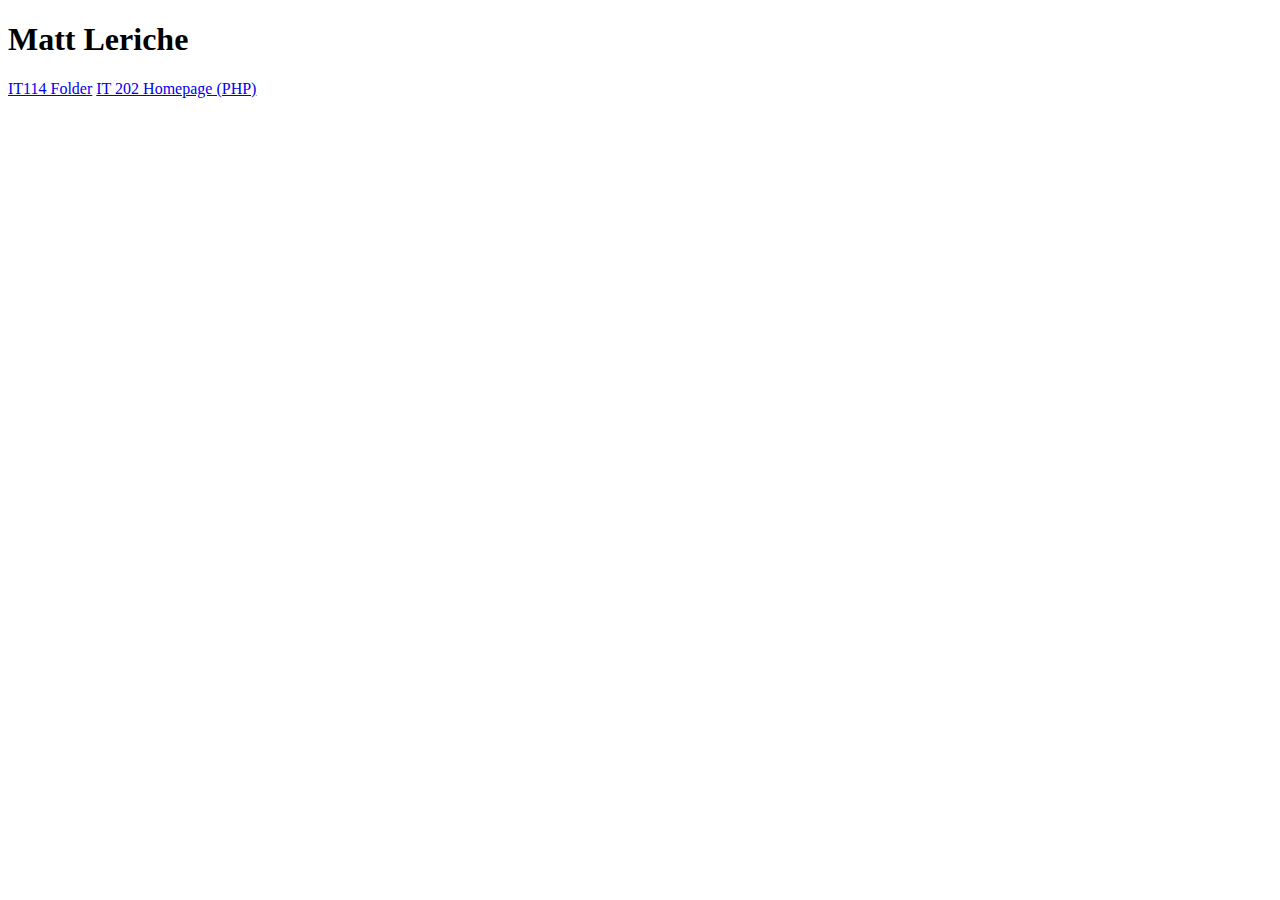
<file: index.html>
<!DOCTYPE html>
<html>
<title>M Leriche</title>
<body>

<h1>Matt Leriche</h1>
<p>
<a href="./IT114/IT114.html">IT114 Folder</a>
<a href="./IT202/index.php">IT 202 Homepage (PHP)</a>
</p>


</body>
</html>
</file>
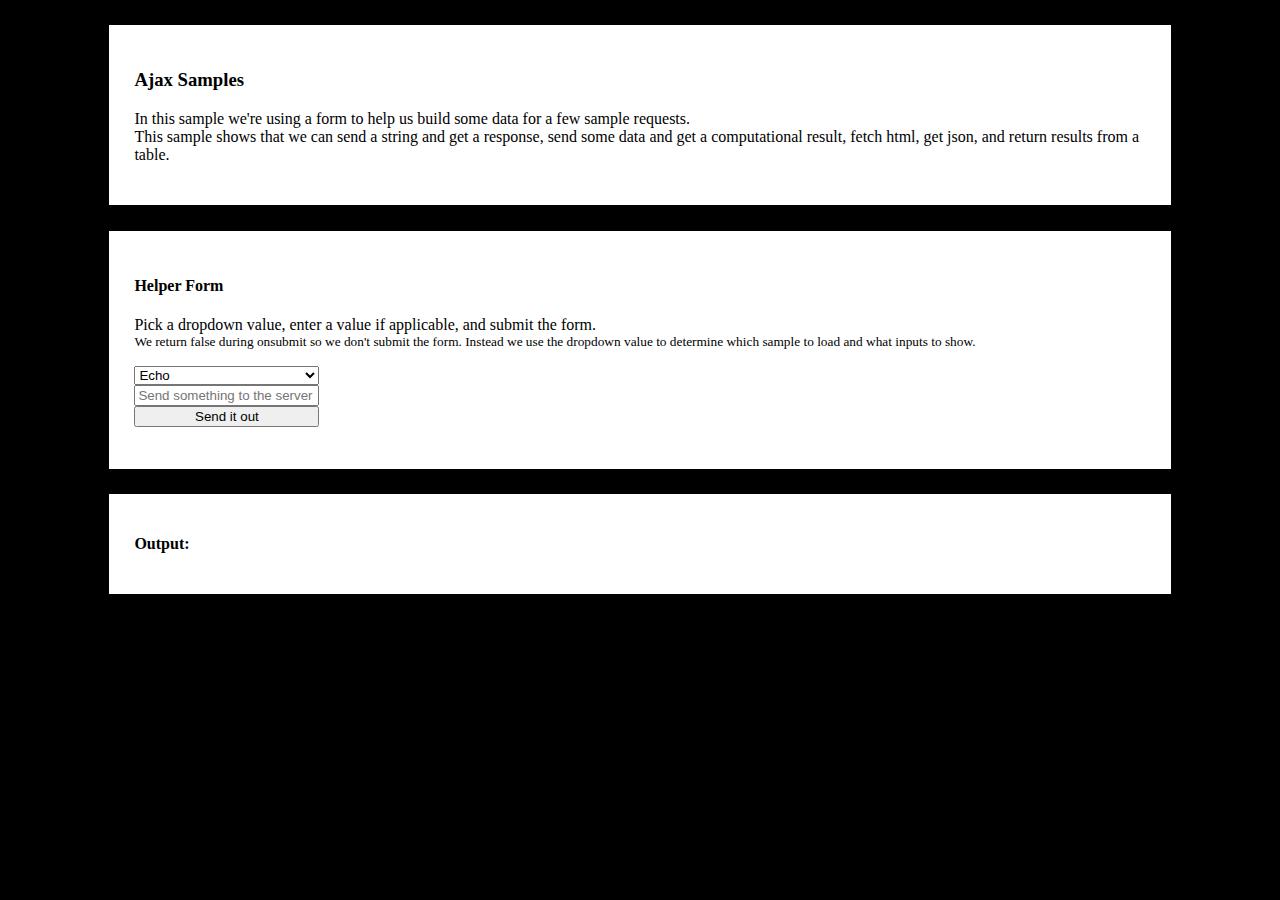
<file: ajax.html>
<html>
    <!--Pulled from toegel example to be modified-->
<head>
<script>
function myAjax(method, type, destination, data){
	let xhttp = new XMLHttpRequest();
	method = method.toUpperCase();
	if(data){
		data += "&";
	}
	else{
		data = "";
	}
	data += "type=" + type;
	xhttp.onreadystatechange = function(){
		if(this.readyState == 4&& this.status == 200){
			destination.innerHTML = this.responseText;
		}
	}
	xhttp.open(method, "backend.php", true);
	if(method == "POST"){
		xhttp.setRequestHeader("Content-type", "application/x-www-form-urlencoded");
	}
	if(data){
		xhttp.send(data);
	}
	else{
		xhttp.send();
	}
}
function onSubmit(){
	let form = document.forms[0];
	let sv = form.type.value;
	switch(sv){
		case "echo": sampleString();
			break;
		case "add": sampleAdd();
			break;
		case "html": sampleHtml();
			break;
		case "json": sampleJSON();
			break;
		case "db": sampleDB();
			break;
		default:
			break;
	}
}
function sampleDB(){
	let cont = document.getElementById("output");
	myAjax("POST", "db", cont);
}
function sampleString(){
	let cont = document.getElementById("output");
	let data = "message=" + document.forms[0].message.value;
	myAjax("POST", "echo", cont, data);
}
function sampleAdd(){
	let cont = document.getElementById("output");
	let form = document.forms[0];
	let data = "number1=" + form.number1.value + "&number2=" + form.number2.value;
	myAjax("POST", "add", cont, data);
}
function sampleHtml(){
	let cont = document.getElementById("output");
	myAjax("POST", "html", cont);
}
function sampleJSON(){
	let cont = document.getElementById("output");
	myAjax("POST", "json", cont);
}
function handleInputs(){
	let form = document.forms[0];
	let sv = form.type.value;
	switch(sv){
		case "echo":
			form.number1.style.display = "none";
			form.number2.style.display = "none";
			form.message.style.display = "block";
			break;
		case "add":
			form.number1.style.display = "block";
			form.number2.style.display = "block";
			form.message.style.display = "none";
			break;
		case "html":
		case "json":
		default:
			form.number1.style.display = "none";
			form.number2.style.display = "none";
			form.message.style.display = "none";
			break;
	}
}
</script>
<style>
body{background-color: black;}
section{ width:80%; margin-left: auto; margin-right:auto; background-color:white; padding: 2%;margin-top: 2%;}
</style>
</head>
<body onload="handleInputs();">
<header>
	<section>
		<h3>Ajax Samples</h3>
		<p>In this sample we're using a form to help us build some data for a few sample requests.<br>
		This sample shows that we can send a string and get a response, send some data and get a computational result, fetch html, get json, and return results from a table.</p>
	</section>
</head>
<section>
	<h4>Helper Form</h4>
	<p>Pick a dropdown value, enter a value if applicable, and submit the form.<br>
	<small>We return false during onsubmit so we don't submit the form. Instead we use the dropdown value to determine which sample to load and what inputs to show.</small></p>
	<form onsubmit="onSubmit(); return false;" style="display: inline-grid">
		<select name="type" onchange="handleInputs();">
			<option value="echo">Echo</option>
			<option value="add">Add Nums</option>
			<option value="html">Get HTML</option>
			<option value="json">Get JSON</option>
			<option value="db">Get Test Users from DB</option>
		</select>
		<input type="number" name="number1" placeholder="First Number"/>
		<input type="number" name="number2" placeholder="Second Number"/>
		<input type="text" name="message" placeholder="Send something to the server"/>
		<input type="submit" value="Send it out"/>
	</form>
</section>
<section>
	<p><b>Output:</b></p>
	<p id="output"></p>
</section>
</body>
</html>
</file>
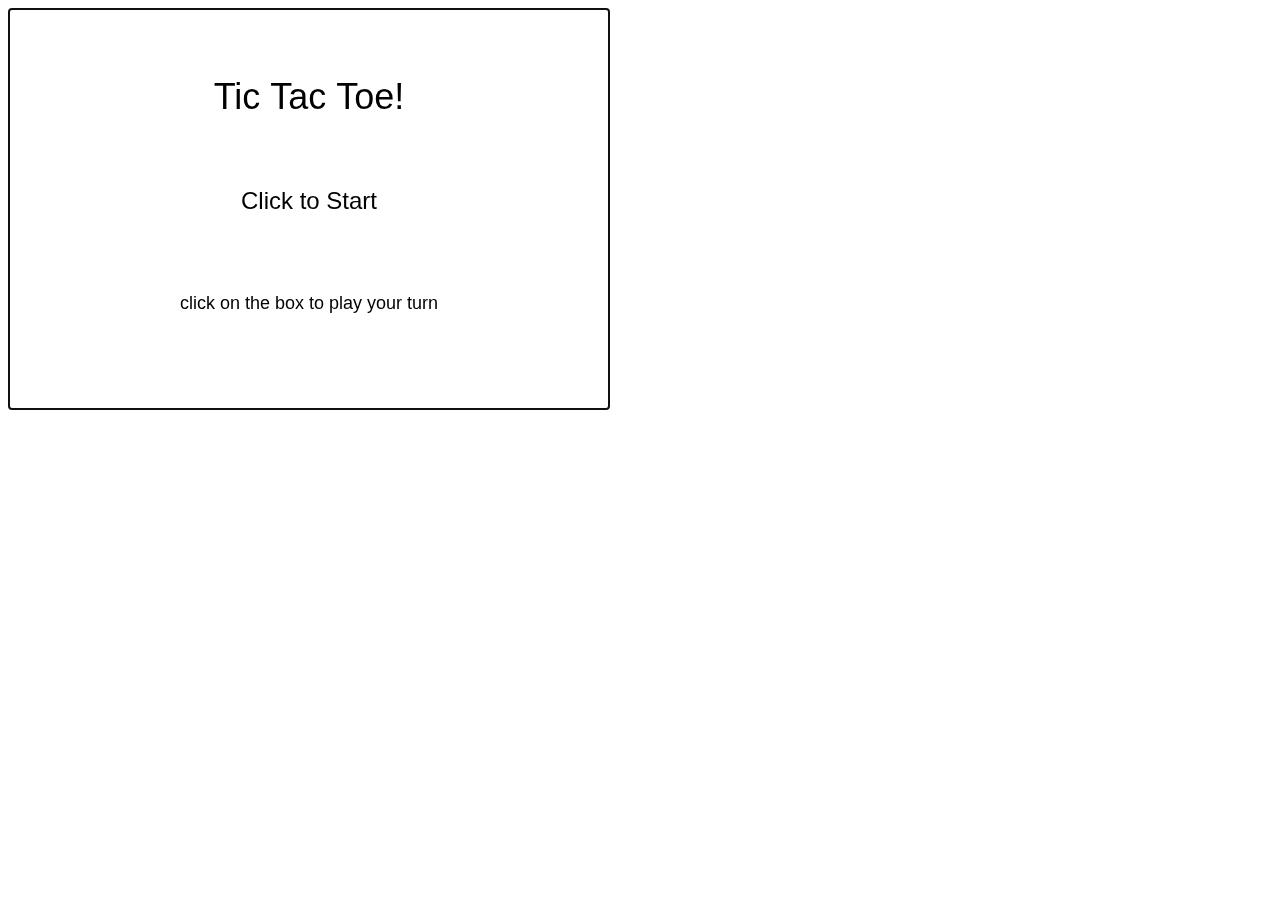
<file: game.html>
<!DOCTYPE html>
<html>
    <head>
        <style>
        #canvas {
          width: 600px;
          height: 400px;
          border: 1px solid black;
        }
        </style>
        <canvas 
        id="canvas" width="600" height="400" tabindex="1"
        ></canvas>
<script>
//Collect the sqaure game base with a few mods
//Source: http://bencentra.com/code/2017/07/11/basic-html5-canvas-games.html
// Collect The Square game

// Get a reference to the canvas DOM element
var canvas = document.getElementById('canvas');
// Get the canvas drawing context
var context = canvas.getContext('2d');

// Your score
var score = 0;

// Properties for your square
var x = 50; // X position
var y = 100; // Y position
var speed = 6; // Distance to move each frame
var sideLength = 50; // Length of each side of the square

// FLags to track which keys are pressed
var down = false;
var up = false;
var right = false;
var left = false;

// Properties for the target square
var targetX = 0;
var targetY = 0;
var targetLength = 25;

// Determine if number a is within the range b to c (exclusive)
function isWithin(a, b, c) {
  return (a > b && a < c);
}

// Countdown timer (in seconds)
var countdown = 30;
// ID to track the setTimeout
var id = null;

// Listen for keydown events
canvas.addEventListener('keydown', function(event) {
  event.preventDefault();
  console.log(event.key, event.keyCode);
  if (event.keyCode === 40) { // DOWN
    down = true;
  }
  if (event.keyCode === 38) { // UP
    up = true;
  }
  if (event.keyCode === 37) { // LEFT
    left = true;
  }
  if (event.keyCode === 39) { // RIGHT
    right = true;
  }
});

// Listen for keyup events
canvas.addEventListener('keyup', function(event) {
  event.preventDefault();
  console.log(event.key, event.keyCode);
  if (event.keyCode === 40) { // DOWN
    down = false;
  }
  if (event.keyCode === 38) { // UP
    up = false;
  }
  if (event.keyCode === 37) { // LEFT
    left = false;
  }
  if (event.keyCode === 39) { // RIGHT
    right = false;
  }
});

// Show the start menu
function menu() {
  erase();
  context.fillStyle = '#000000';
  context.font = '36px Arial';
  context.textAlign = 'center';
  context.fillText('Tic Tac Toe!', canvas.width / 2, canvas.height / 4);
  context.font = '24px Arial';
  context.fillText('Click to Start', canvas.width / 2, canvas.height / 2);
  context.font = '18px Arial'
  context.fillText('click on the box to play your turn', canvas.width / 2, (canvas.height / 4) * 3);
  // Start the game on a click
  canvas.addEventListener('click', startGame);
}

// Start the game
function startGame() {
    erase();
	// Reduce the countdown timer ever second
  id = setInterval(function() {
    countdown--;
  }, 1000)
  // Stop listening for click events
  canvas.removeEventListener('click', startGame);
  // Put the target at a random starting point
	moveTarget();
  // Kick off the draw loop
  draw();
}

// Show the game over screen
function endGame() {
	// Stop the countdown
  clearInterval(id);
  // Display the final score
  erase();
  context.fillStyle = '#000000';
  context.font = '24px Arial';
  context.textAlign = 'center';
  context.fillText('Final Score: ' + score, canvas.width / 2, canvas.height / 2);
  canvas.addEventListener('click', menu);

}

// Move the target square to a random position
function moveTarget() {
  targetX = Math.round(Math.random() * canvas.width - targetLength);
  targetY = Math.round(Math.random() * canvas.height - targetLength)
}

// Clear the canvas
function erase() {
  context.fillStyle = '#FFFFFF';
  context.fillRect(0, 0, 600, 400);
}

// The main draw loop
function draw() {
  erase();
  // Move the square
  if (down) {
    y += speed;
  }
  if (up) {
    y -= speed;
  }
  if (right) {
    x += speed;
  }
  if (left) {
    x -= speed;
  }
  // Keep the square within the bounds
  if (y + sideLength > canvas.height) {
    y = canvas.height - sideLength;
  }
  if (y < 0) {
    y = 0;
  }
  if (x < 0) {
    x = 0;
  }
  if (x + sideLength > canvas.width) {
    x = canvas.width - sideLength;
  }
  // Collide with the target
  if (isWithin(targetX, x, x + sideLength) || isWithin(targetX + targetLength, x, x + sideLength)) { // X
    if (isWithin(targetY, y, y + sideLength) || isWithin(targetY + targetLength, y, y + sideLength)) { // Y
      // Respawn the target
      moveTarget();
      // Increase the score
      score++;
      speed +=1;//make it faster each pick up

      x-=3;y-=6;//make the square smaller as you get more objectives
    }
  }
  // Draw the square
  context.fillStyle = '#FF0000';
  context.fillRect(x, y, sideLength, sideLength);
  // Draw the target 
  context.fillStyle = '#00FF00';
  context.fillRect(targetX, targetY, targetLength, targetLength);
  // Draw the score and time remaining
  context.fillStyle = '#000000';
  context.font = '24px Arial';
  context.textAlign = 'left';
  context.fillText('Score: ' + score, 10, 24);
  context.fillText('Time Remaining: ' + countdown, 10, 50);
  // End the game or keep playing
  if (countdown <= 0) {
    endGame();
  } else {
    window.requestAnimationFrame(draw);
  }
}

// Start the game
menu();
canvas.focus();
</script>

</head>
<body>
</body>
</html>
</file>
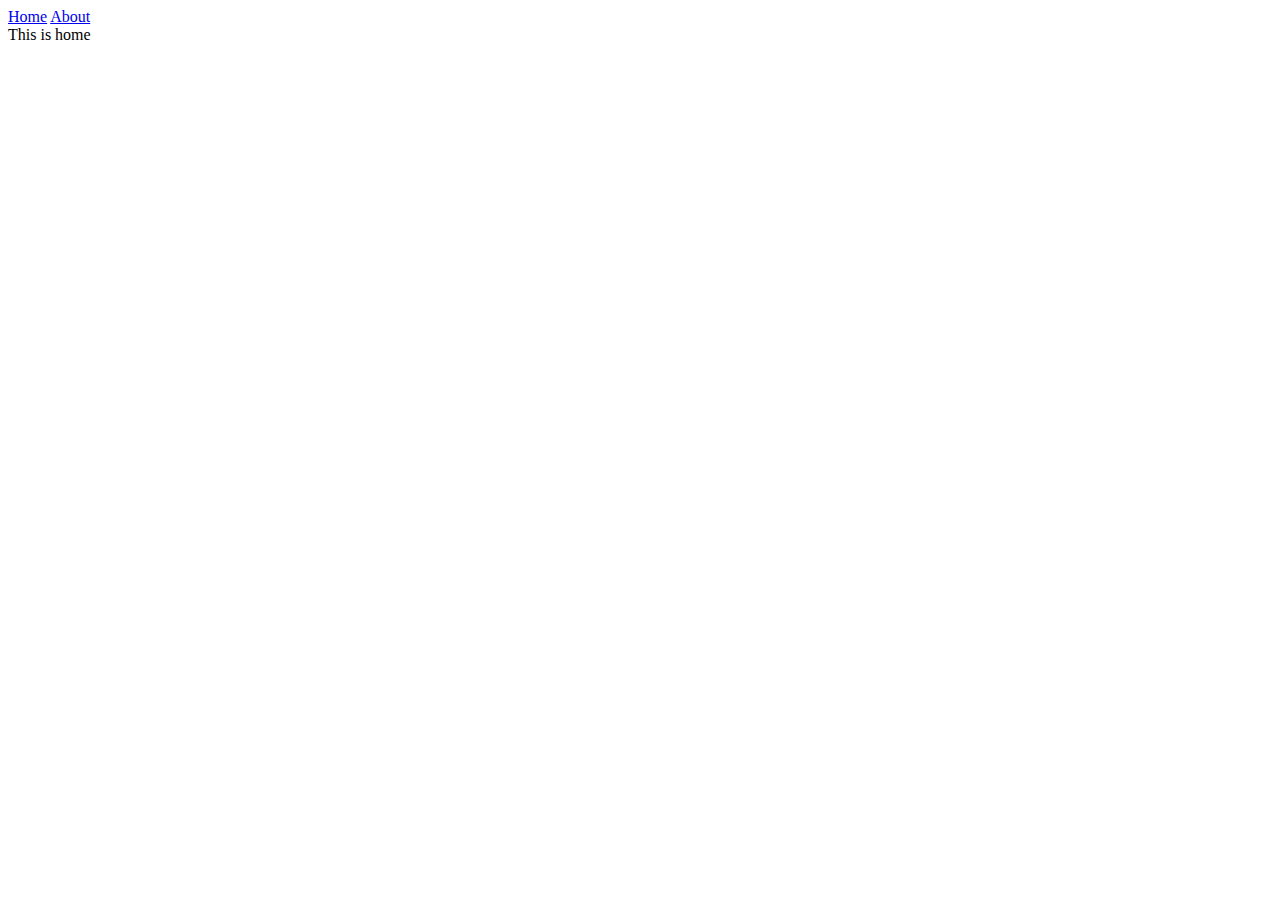
<file: introhtml5.html>
<!DOCTYPE html>
<html>
<head>
<script>
	function queryParam(){
		var params = new URLSearchParams(location.search);
		if(params.has('page')){
			var page = params.get('page');
			var ele = document.getElementById(page);
			if(ele){
				let home = document.getElementById('home');
				let about = document.getElementById('about');
				home.style.display="none";
				about.style.display = "none";
				ele.style.display = "block";
			}
		}
		else{
			let home = document.getElementById('home');
			home.style.display = "block";
		}
	}
</script>
</head>
<body onload="queryParam();">
	<header>
		<nav> <a href="?page=home">Home</a>
			<a href="?page=about">About</a>
        
		</nav>
	</header>
	<div id="home">
		This is home
	</div>
	<div id="about" style="display: none;">
        <header>This part is about me</header>
		<article>I'm a student at the New Jersey Institute of Technology. I major in Information Technology and I'm 20 years old!</article>
		<main>I have a lot of goals, and each goal happens to improve something about me or my life in some way. My first goal is to get an internship this summer...</main>
		<aside>One picture is from Soul Eater, </aside>
		<img src="maka.gif" alt="Maka Alburn">
		<details>
			<summary>Disclosure</summary>
			<p>I am not a weeb, this was just the only interesting photo I had in my recent files :)</p>
		</details>
    </div>
	<footer></footer>
</body>
</html>
</file>
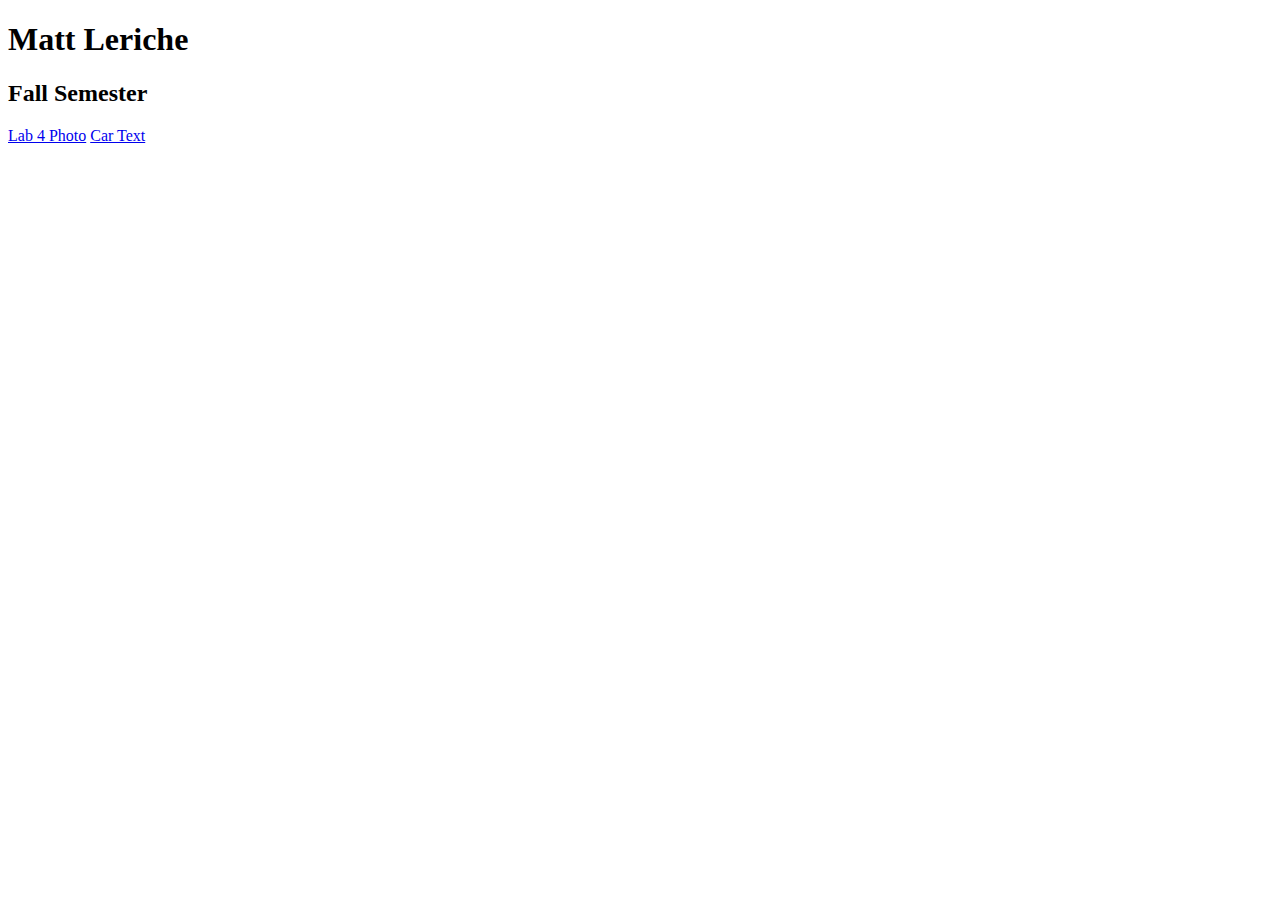
<file: IT114.html>
<!DOCTYPE html>
<html>
<title>Basic Webpage</title>
<body>

<h1>Matt Leriche</h1>
<h2> Fall Semester </h2>
<p>
<a href="https://web.njit.edu/~ml529/IT114/Schedule.png">Lab 4 Photo</a>
<a href="https://web.njit.edu/~ml529/IT114/spade.txt">Car Text</a>
</p>


</body>
</html>
</file>
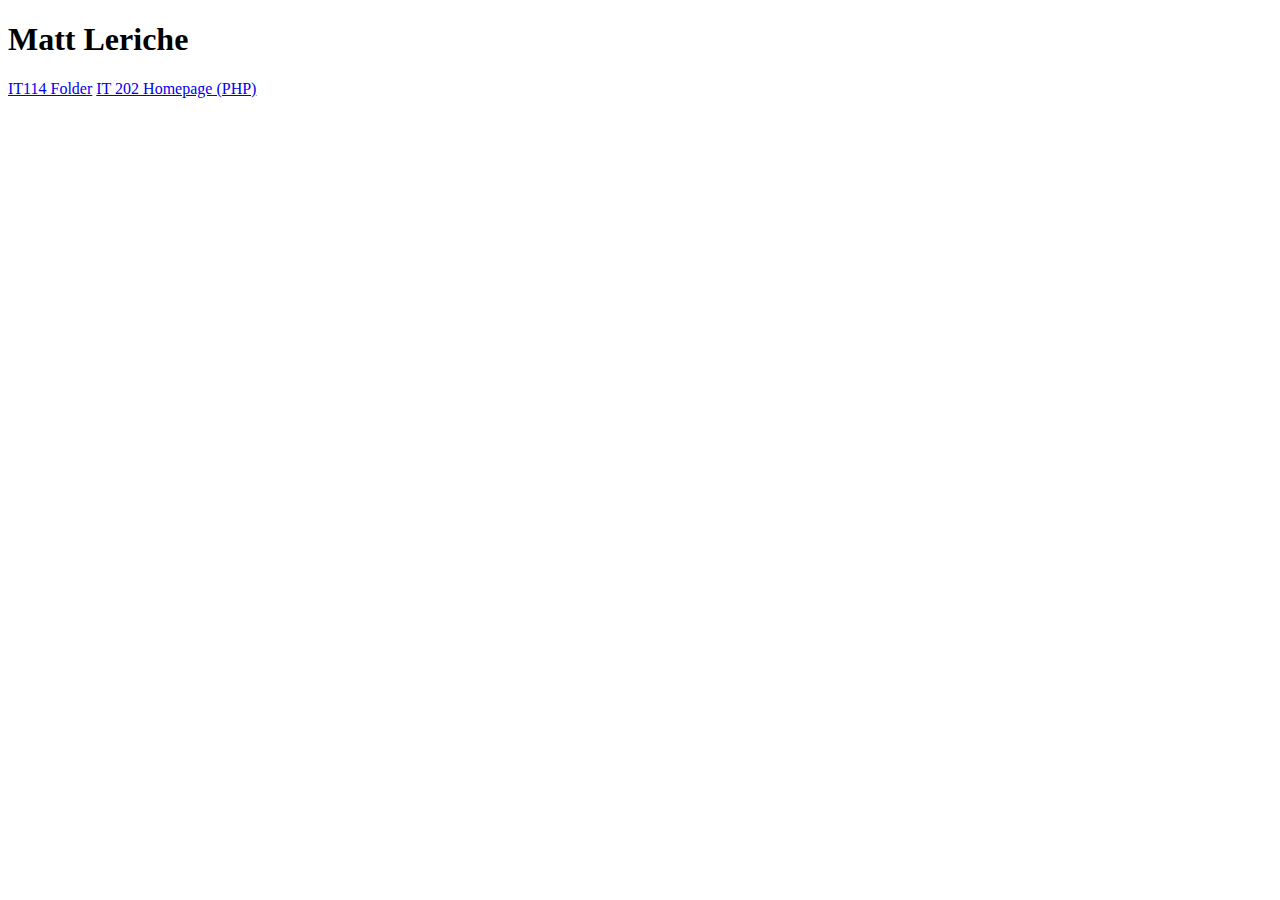
<file: it202.html>
<!DOCTYPE html>
<html>
<title>Basic Webpage</title>
<body>

<h1>Matt Leriche</h1>
<p>
<a href="./IT202/it114.html">IT114 Folder</a>
<a href="./IT202/index.php">IT 202 Homepage (PHP)</a>
</p>


</body>
</html>
</file>
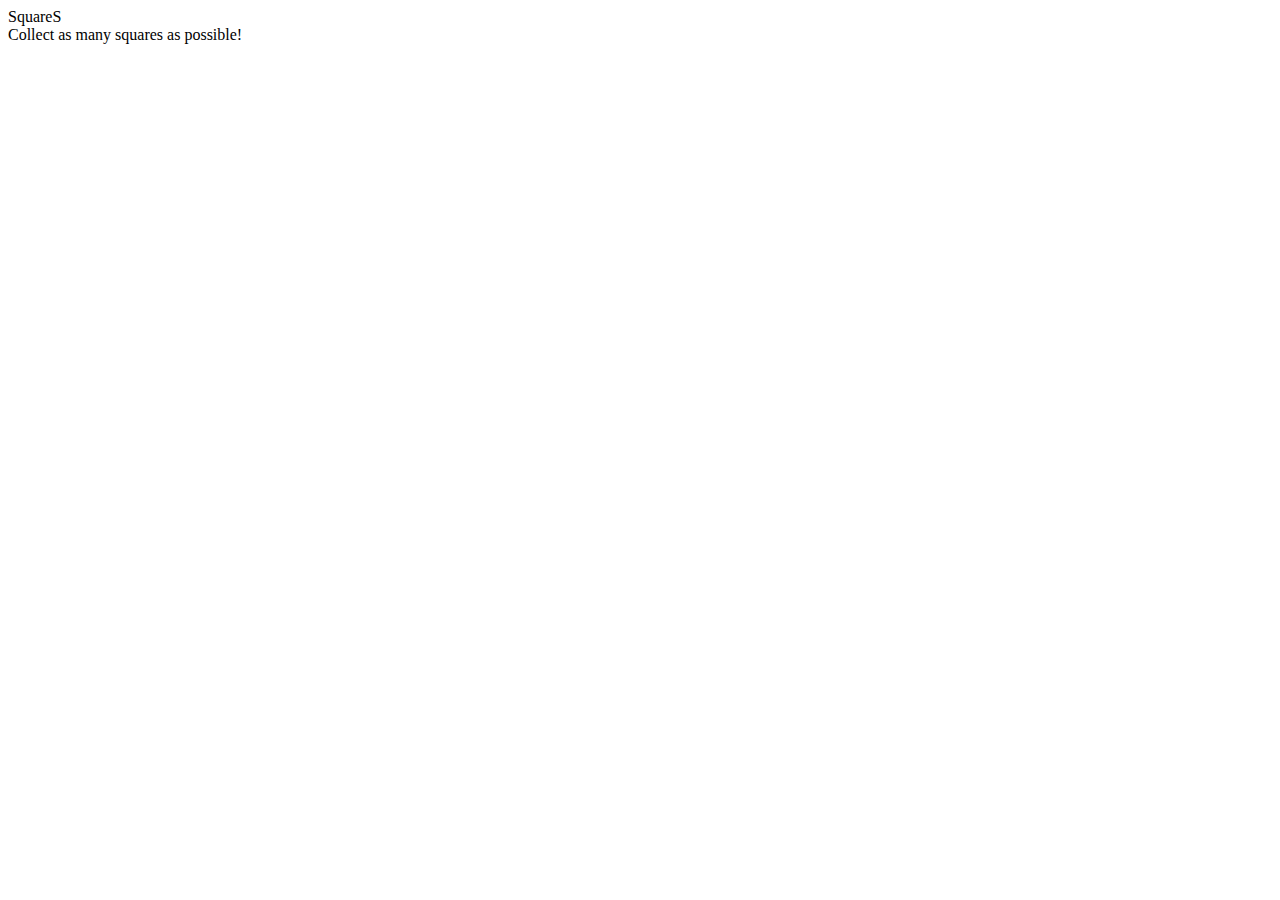
<file: game/square.html>
<!DOCTYPE html>
<html>
    <header>SquareS</header>
    <article>Collect as many squares as possible!</article>
    <body>
        <canvas id="canvas" width="700" height="700"></canvas>
        <script>
        //Heavily influenced by bencentra 2017 simple games in HTML 5
        var canvas = document.getElementById('canvas');
        var context = canvas.getContext('2d');
        
        var score = 0;
        
        //Player square
        var x = 100; //initial position values
        var y = 100;
        var speed = 6; //Distance moved per frame
        var sideLen = 50;

        //key flags
        var down = false;var up = false;var right = false;var left = false;
        console.log(right);


        </script>
    </body>
</html>
</file>
